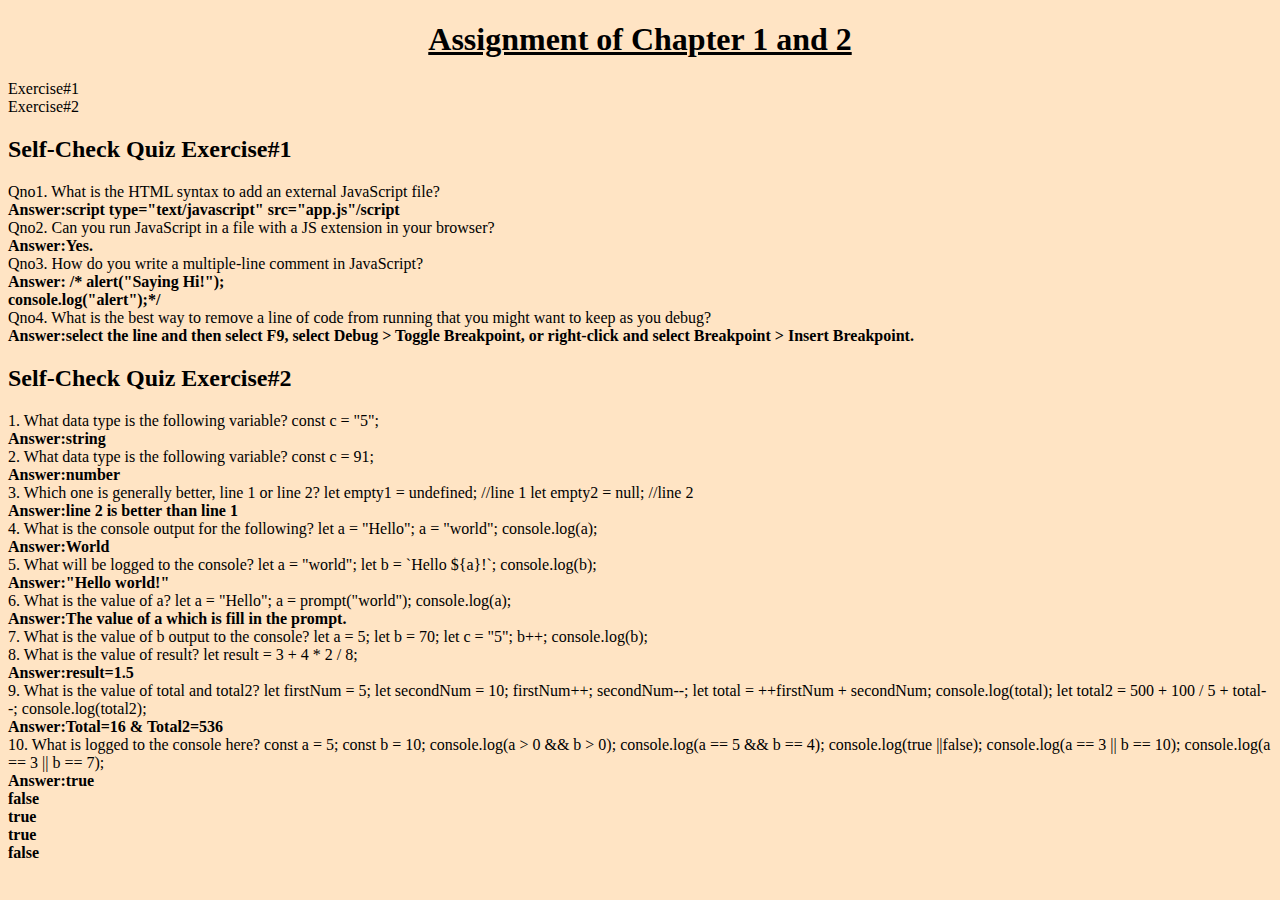
<file: ASSIGNMENT#1/index.html>
<!DOCTYPE html>
<html lang="en">
<head>
    <meta charset="UTF-8">
    <meta name="viewport" content="width=device-width, initial-scale=1.0">
    <title>Assignment#2</title>
    <link href="./style.css" rel="stylesheet">
</head>
<body>
    <h1 style="text-align: center;"><b><u>Assignment of Chapter 1 and 2</b></u></h1>
    <ul style="text-decoration: none;"></ul>
<li><a href="./Exercise1/ex.1.html">Exercise#1</a></li>
<li><a href="./Exercise2/ex.2.html">Exercise#2</a></li>
    <h2>Self-Check Quiz Exercise#1</h2>  
Qno1. What is the HTML syntax to add an external JavaScript file?    <br />
<b>Answer:script type="text/javascript" src="app.js"/script </b>  <br />
Qno2. Can you run JavaScript in a file with a JS extension in your browser?  <br />
<b>Answer:Yes. </b>   <br />
Qno3. How do you write a multiple-line comment in JavaScript?   <br />
<b>Answer: /* alert("Saying Hi!"); <br />
             console.log("alert");*/  </b>  <br />
Qno4. What is the best way to remove a line of code from running that you might want to keep as you debug? <br />
<b>Answer:select the line and then select F9, select Debug > Toggle Breakpoint, or right-click and select Breakpoint > Insert Breakpoint.  </b>  <br />

    <h2>Self-Check Quiz Exercise#2</h2> 
1. What data type is the following variable?
const c = "5";  <br />
<b>Answer:string</b> <br />
2. What data type is the following variable?
const c = 91; <br />
<b>Answer:number</b> <br />
3. Which one is generally better, line 1 or line 2?
let empty1 = undefined; //line 1
let empty2 = null; //line 2  <br />
<b>Answer:line 2 is better than line 1</b>  <br />
4. What is the console output for the following?
let a = "Hello";
a = "world";
console.log(a);  <br />
<b>Answer:World</b>   <br />
5. What will be logged to the console?
let a = "world";
let b = `Hello ${a}!`;
console.log(b);  <br />
<b>Answer:"Hello world!"</b>  <br />
6. What is the value of a?
let a = "Hello";
a = prompt("world");
console.log(a);  <br />
<b>Answer:The value of a which is fill in the prompt. </b>  <br />
7. What is the value of b output to the console?
let a = 5;
let b = 70;
let c = "5";
b++;
console.log(b);   <br />
8. What is the value of result?
let result = 3 + 4 * 2 / 8;   <br />
<b>Answer:result=1.5</b>  <br />
9. What is the value of total and total2?
let firstNum = 5;
let secondNum = 10;
firstNum++;
secondNum--;
let total = ++firstNum + secondNum;
console.log(total);
let total2 = 500 + 100 / 5 + total--;
console.log(total2);   <br />
<b>Answer:Total=16 & Total2=536</b>  <br />
10. What is logged to the console here?
const a = 5;
const b = 10;
console.log(a > 0 && b > 0);
console.log(a == 5 && b == 4);
console.log(true ||false);
console.log(a == 3 || b == 10);
console.log(a == 3 || b == 7);   <br />
<b>Answer:true  <br />
          false <br />
          true  <br />
          true  <br />
          false </b>   <br />

    
</body>
</html>
</file>
<file: ASSIGNMENT#1/style.css>
*{
    background-color: bisque;
}
li a{
    text-decoration: none;
    color: black;
}
</file>
